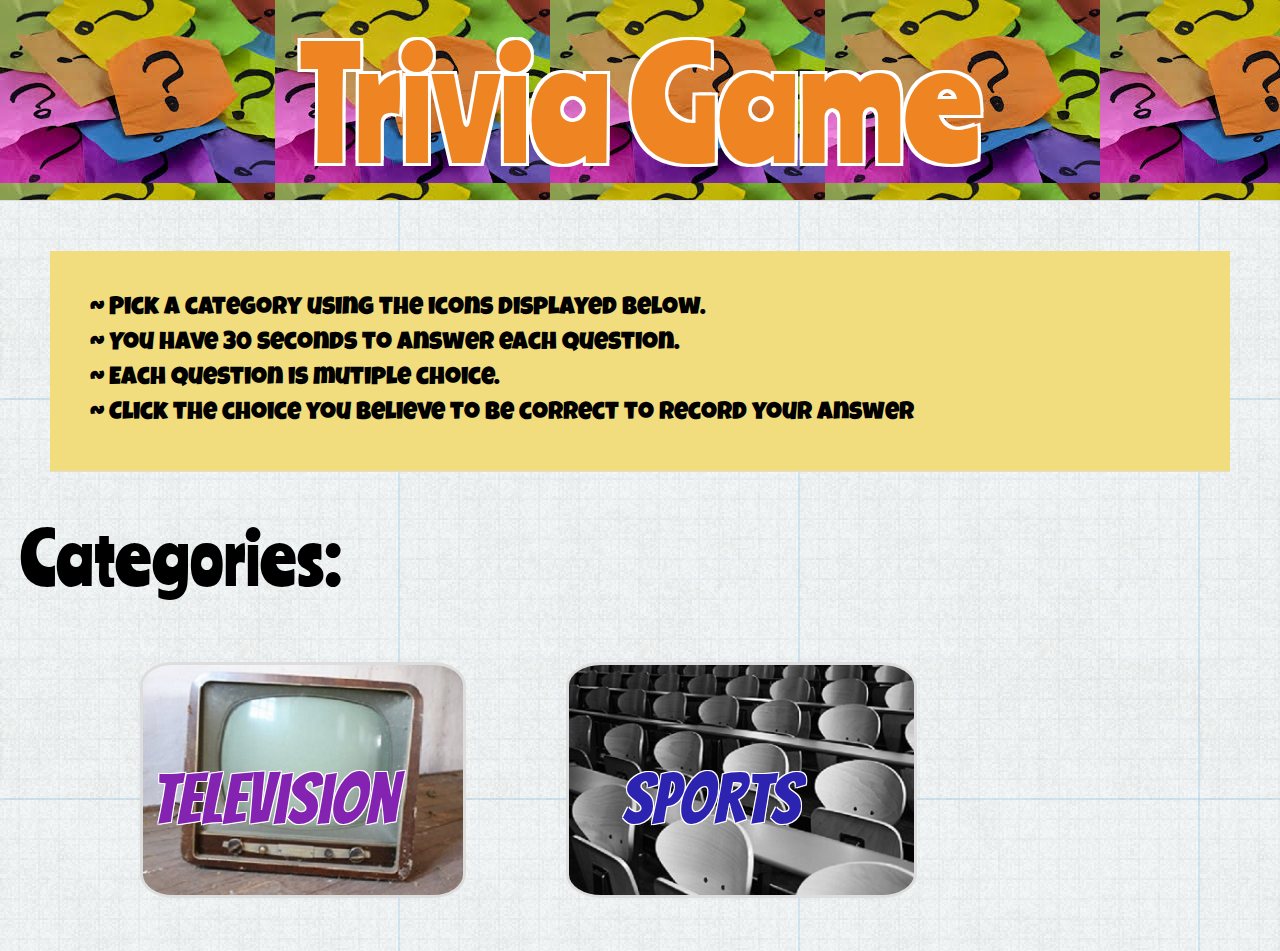
<file: index.html>
<!-- You'll create a trivia game that shows only one question until the player answers it or their time runs out.
If the player selects the correct answer, show a screen congratulating them for choosing the right option. After a few seconds, display the next question -- do this without user input.

The scenario is similar for wrong answers and time-outs.


If the player runs out of time, tell the player that time's up and display the correct answer. Wait a few seconds, then show the next question.
If the player chooses the wrong answer, tell the player they selected the wrong option and then display the correct answer. Wait a few seconds, then show the next question.


On the final screen, show the number of correct answers, incorrect answers, and an option to restart the game (without reloading the page).

 -->
 <!doctype html>
 <html lang="en-us">
 
 <head>
   <meta charset="UTF-8">
   <meta name="viewport" content="width=device-width, initial-scale=1.0">
   <title>Karen Gertenbach: Trivia Game</title>
   <link rel="stylesheet" type="text/css" href="assets/css/reset.css">
   <link rel="stylesheet" type="text/css" href="assets/css/style.css">
   <link rel="stylesheet" media="mediatype and|not|only (media feature)" href="assets/css/style.css">
   <link href="https://fonts.googleapis.com/css?family=Bangers|Luckiest+Guy|Ranchers" rel="stylesheet">
 </head>
 
 <!-- My Game -->
 
 <body>
     <div class="container">
         <header>
         <h1>Trivia Game</h1>
         </header>
     </div>
 
     <!-- Game instructions -->
     <div class='instructions'>
             <p>~ Pick a category using the icons displayed below.</p>
             <p>~ You have 30 seconds to answer each question.</p>
             <p>~ Each question is mutiple choice.</p>
             <p>~ Click the choice you believe to be correct to record your answer</p>
     </div>
 
     <!-- Play area -->
     <div class="userTotal">
          <h3>Categories:</h3>
         <h4 id="finalTotal"></h4>
     </div>
     <table>
        <td>
            <a href="tvQuestionare.html"><h2 id="tvCategories">Television</h2><img src="assets/images/tv.jpeg" class=categoryImage id="one" alt="T.V."></a>
        </td>
        <td>
            <a href="sportsQuestionare.html"><h2 id="sportsCategories">Sports</h2><img src="assets/images/Sports.jpeg" class=categoryImage id="two" alt="Sports"></a>
        </td>
    </table>
    <!-- <table>
        <td>
            <a href="spaceQuestionare.html"><h2 id="spaceCategories">Space</h2><img src="assets/images/Space.jpg" class=categoryImage id= "three" alt="Space"></a>
        </td>
        <td>
            <a href="historyQuestionare.html"><h2 id="historyCategories">History</h2><img src="assets/images/History.jpeg" class=categoryImage id= "four" alt="History"></a>
        </td>
    </table>          -->
    </div>
 
 </body>
 </html>
</file>
<file: assets/css/style.css>
body {
background:url("../images/gridPaper.png");
}
header {
text-align: center;
font-size: 150px;    
line-height: 200px;
font-family: 'Ranchers', cursive;
color: #ee8522;
background:url("../images/questionMark.jpg");
border-bottom: 1px solid #dddddd;
text-shadow:
-3px -3px 0 white,
3px -3px 0 white,
-3px 3px 0 white,
3px 3px 0 white;  
}

.instructions {
    font-family: 'Luckiest Guy', cursive;
    font-size: 25px;
    line-height: 35px;
    padding:40px;
    margin:50px;
    background: #f1dc7e;
    border-bottom: 1px solid #dddddd;
}
table {
    margin-left: 90px;
}
.categoryImage {
    width: auto;
    height: 230px;
    margin:50px;
    border: 3px solid #dddddd;
    border-radius: 10%;
   }
  
   #tvCategories{
    position: absolute;
    margin-top: 175px;
    margin-left: 60px;
    width: 250px;
    height: 35px;
    font-family: 'Bangers', cursive;
    font-size: 70px;
    line-height: 25px;
    text-align: center;
    color: #8423b1;
    text-shadow:
    -1px -1px 0 white,
    1px -1px 0 white,
    -1px 1px 0 white,
    1px 1px 0 white;  
   }
   #sportsCategories{
    position: absolute;
    margin-top: 175px;
    margin-left: 70px;
    width: 250px;
    height: 35px;
    font-family: 'Bangers', cursive;
    font-size: 70px;
    line-height: 25px;
    text-align: center;
    color: #2d23b1;
    text-shadow:
    -1px -1px 0 white,
    1px -1px 0 white,
    -1px 1px 0 white,
    1px 1px 0 white;  
   }
   #spaceCategories{
    position: absolute;
    margin-top: 175px;
    margin-left: 70px;
    width: 250px;
    height: 35px;
    font-family: 'Bangers', cursive;
    font-size: 70px;
    line-height: 25px;
    text-align: center;
    color: #e4121c;
    text-shadow:
    -1px -1px 0 white,
    1px -1px 0 white,
    -1px 1px 0 white,
    1px 1px 0 white;  
   }
   #historyCategories{
    position: absolute;
    margin-top: 175px;
    margin-left: 60px;
    width: 250px;
    height: 35px;
    font-family: 'Bangers', cursive;
    font-size: 70px;
    line-height: 25px;
    text-align: center;
    color: #10ad25;
    text-shadow:
    -1px -1px 0 white,
    1px -1px 0 white,
    -1px 1px 0 white,
    1px 1px 0 white;  
   }
   
   h3{
    margin:20px;
    font-size: 90px;
    font-family: 'Ranchers', cursive;
   }

   @media screen and (max-width: 980px) {
    

header {

font-size: 100px;    
line-height: 150px;
}

.instructions {

    font-size: 20px;
    line-height: 30px;
    padding:30px;
    margin:40px;
}
table {
    margin-left: 110px;
}
.categoryImage {
    width: auto;
    height: 200px;
    margin:50px;

   }
  
   #tvCategories{

    margin-left: 60px;
    width: 250px;
    height: 35px;
    font-size: 50px;
    line-height: 65px;
   }
   #sportsCategories{
    margin-top: 175px;
    margin-left: 70px;
    width: 250px;
    height: 35px;
   }
   #spaceCategories{
    margin-top: 175px;
    margin-left: 70px;
    width: 250px;
    height: 35px;
    font-size: 70px;
    line-height: 25px;

   }
   #historyCategories{
    margin-top: 175px;
    margin-left: 60px;
    width: 250px;
    height: 35px;
    font-size: 60px;
    line-height: 25px;

   }
}
   
   h3{
    margin:20px;
    font-size: 70px;
   }
  @media screen and (max-width: 768px)  {
    table {
        clear: both;
        width: 75%;
        clear:both;
        position: relative;
        width: 270px;
        margin-left: 5px;
        object-position: bottom;
    }
}
  @media screen and (max-width: 640px) {
    table {
        clear: both;
    }
  
}
</file>
